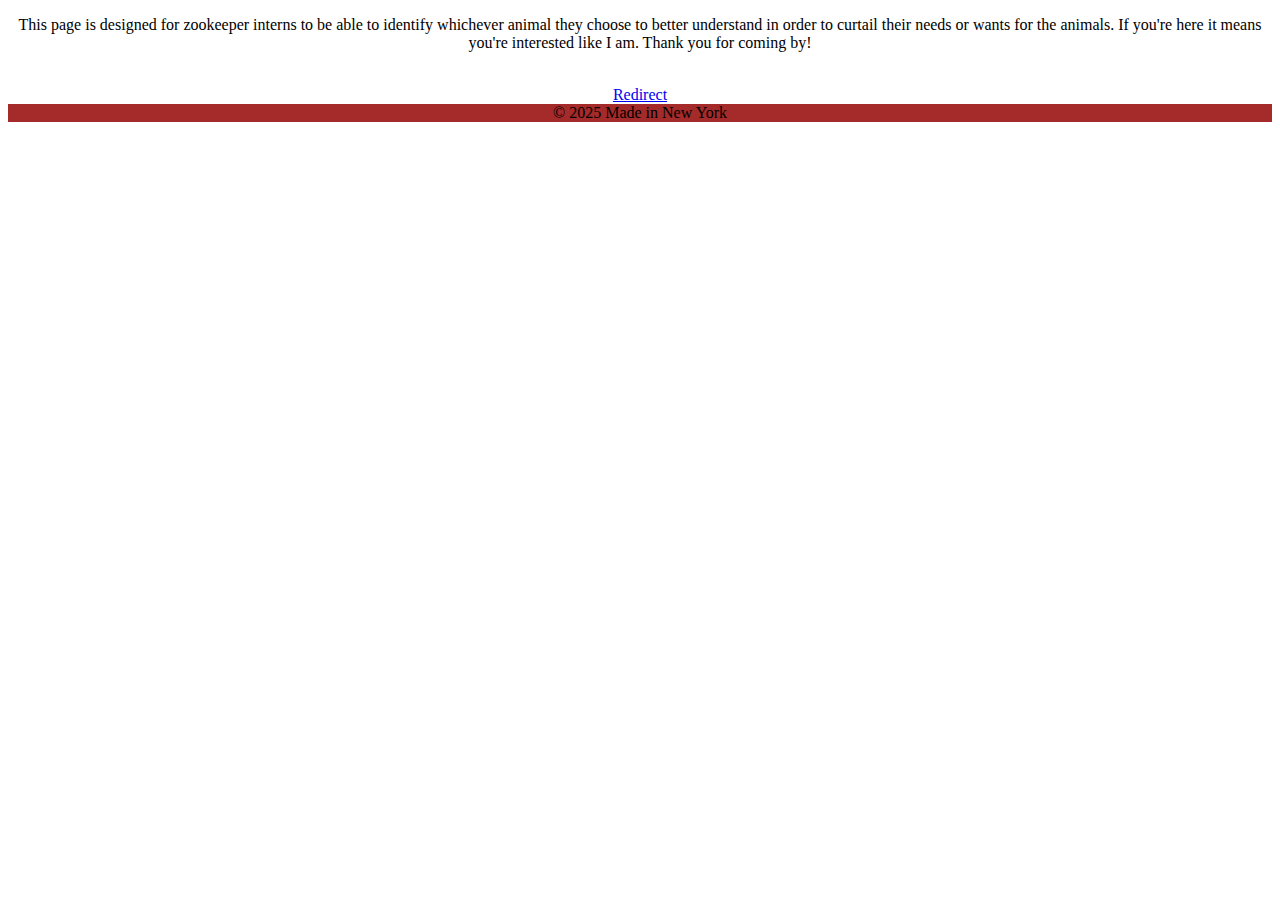
<file: about.html>
<!DOCTYPE html>
<html lang="en">
<head>
    <meta charset="UTF-8">
    <meta name="viewport" content="width=device-width, initial-scale=1.0">
    <title>Why Are You Here?</title>
    <link rel="stylesheet" href="style.css" />

</head>
<body>
    <nav>
        <p>This page is designed for zookeeper interns to be able to identify whichever animal they choose to better understand in order to curtail their needs or wants for the animals. If you're here it means you're interested like I am. Thank you for coming by! 
        </p><br />
        <a href="index.html" target="_blank">Redirect</a><br />
    </nav>

    <!-- Redirects back to homepage -->
</body>
</html>

<footer>&copy; 2025 Made in New York</footer><br />
</file>
<file: style.css>
body{
        /* The tag for background image used */
  background-image: url("https://i.imghippo.com/files/EtyT8840M.jpg");

  /* Full height */
  height: 75%; 

  /* Center and scale the image nicely */
  background-position: center;
  background-repeat: no-repeat;
  background-size: cover;
    
}

img{
    height: 150px;
}

/* Height for animal images */

nav{text-align:center;}
h1{font-size:14px; text-align: center; font-size: 30px;}
h2{font-size:14px}
h3{font-size:14px}
h4{font-size:14px}
h5{font-size:14px}
h6{font-size:14px}

/* Make the heading tag unified. */

footer{
    background-color: brown;
    text-align: center;
}

/* Changes color of footer as well as centers it */
</file>
